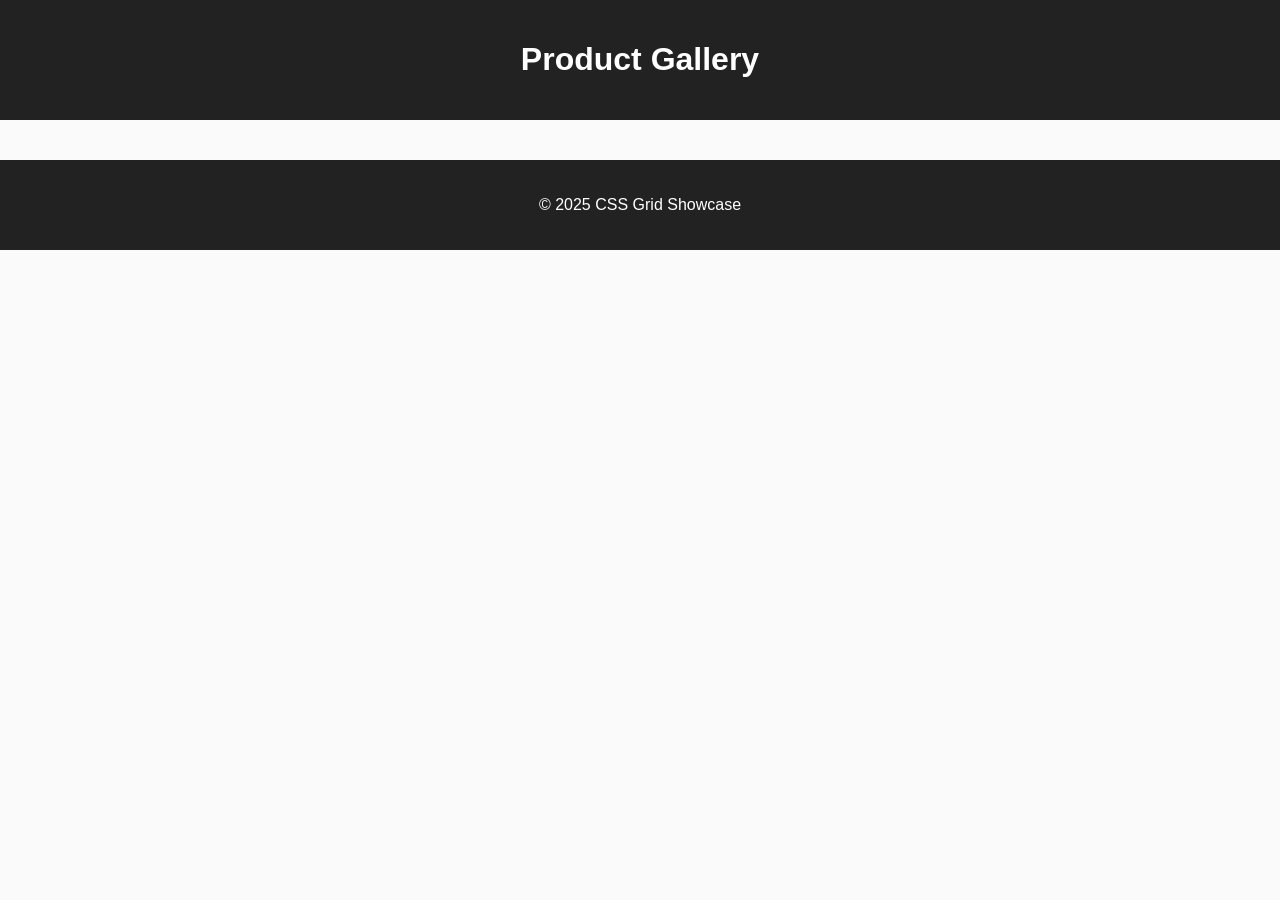
<file: index.html>
<!DOCTYPE html>
<html lang="en">
<head>
  <meta charset="UTF-8" />
  <meta name="viewport" content="width=device-width, initial-scale=1.0" />
  <title>CSS Grid Showcase</title>
  <link rel="stylesheet" href="style.css" />
</head>
<body>
    <header>
        <h1>Product Gallery</h1>
    </header>
    <main>
        <div id="product-grid" class="grid-container"></div>
    </main>
    <footer>
        <p>© 2025 CSS Grid Showcase</p>
    </footer>
<script src="script.js"></script>
</body>
</html>
</file>
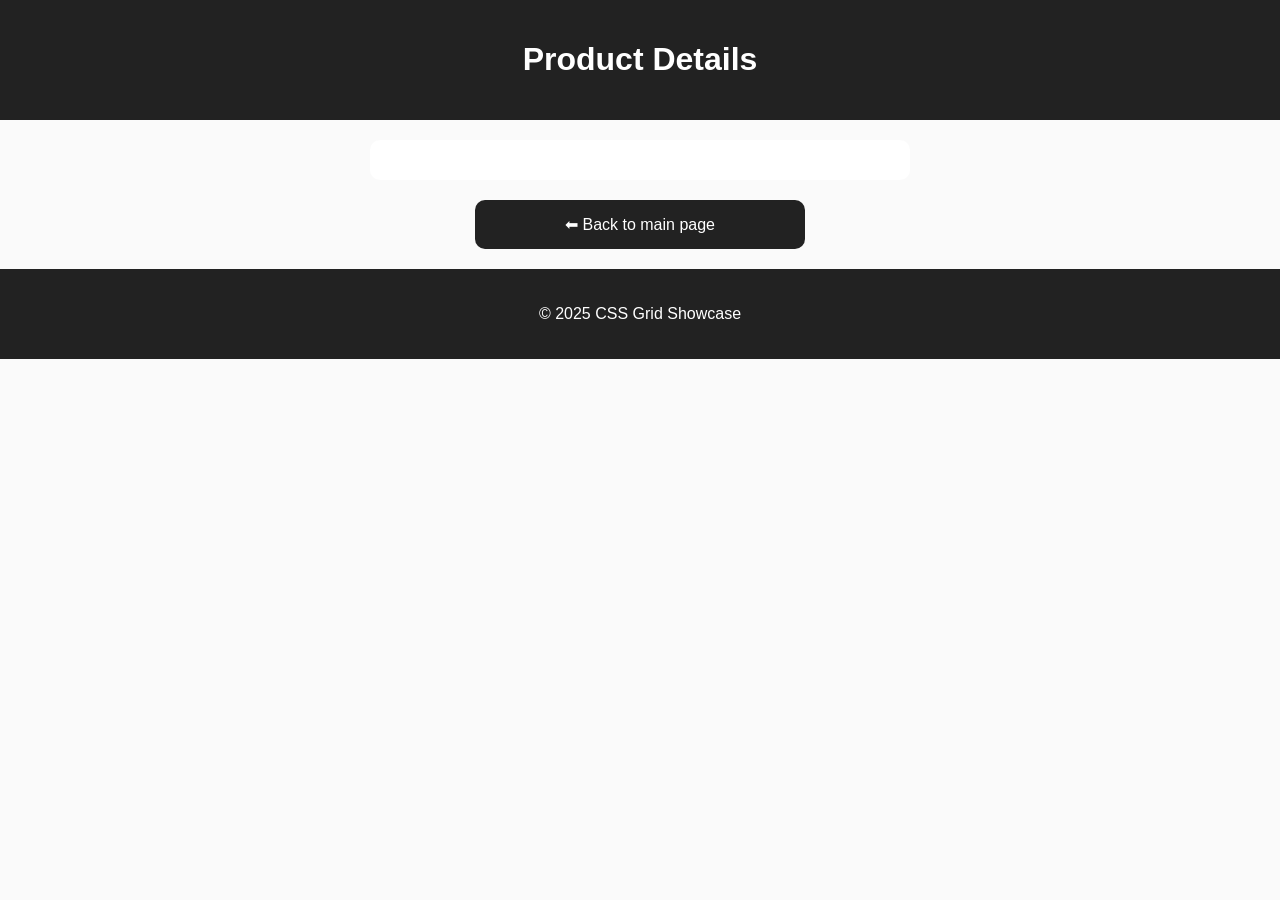
<file: detail.html>
<!DOCTYPE html>
<html lang="en">
<head>
  <meta charset="UTF-8">
  <meta name="viewport" content="width=device-width, initial-scale=1.0">
  <title>Product Detail</title>
  <link rel="stylesheet" href="style.css">
</head>
<body>

<header>
  <h1>Product Details</h1>
</header>

<main>
  <div id="detail-container" class="detail-box">
  </div>

  <a class="back-btn" href="index.html">⬅ Back to main page</a>
</main>

<footer>
  <p>© 2025 CSS Grid Showcase</p>
</footer>

<script src="detail.js"></script>
</body>
</html>
</file>
<file: style.css>
body {
  margin: 0;
  font-family: Arial, sans-serif;
  background: #fafafa;
}
header, footer {
  background: #222;
  color: white;
  padding: 20px;
  text-align: center;
}
.grid-container {
  margin: 20px;
  display: grid;
  grid-template-columns: repeat(3, 1fr);
  gap: 15px;
}
.grid-item {
  background: white;
  border-radius: 10px;
  padding: 15px;
  text-align: center;
  box-shadow: 0px 2px 5px rgba(0,0,0,0.1);
}
.grid-item img {
  width: 100%;
  border-radius: 10px;
}
.grid-item button {
  margin-top: 10px;
  padding: 10px;
  width: 100%;
  border: none;
  background: #007bff;
  color: white;
  border-radius: 5px;
  cursor: pointer;
}

.grid-item button:hover {
  background: #005fcc;
}
.detail-box {
  margin: 20px auto;
  width: 90%;
  max-width: 500px;
  background: white;
  padding: 20px;
  border-radius: 10px;
  text-align: center;
}
.detail-box img {
  width: 100%;
  border-radius: 10px;
}
.back-btn {
  display: block;
  text-align: center;
  margin: 20px auto;
  width: 90%;
  max-width: 300px;
  padding: 15px;
  background: #222;
  color: white;
  text-decoration: none;
  border-radius: 10px;
}
.back-btn:hover {
  background: #444;
}
@media (max-width: 768px) {
  .grid-container {
    grid-template-columns: repeat(2, 1fr);
  }
}
@media (max-width: 480px) {
  .grid-container {
    grid-template-columns: 1fr;
  }
}
</file>
